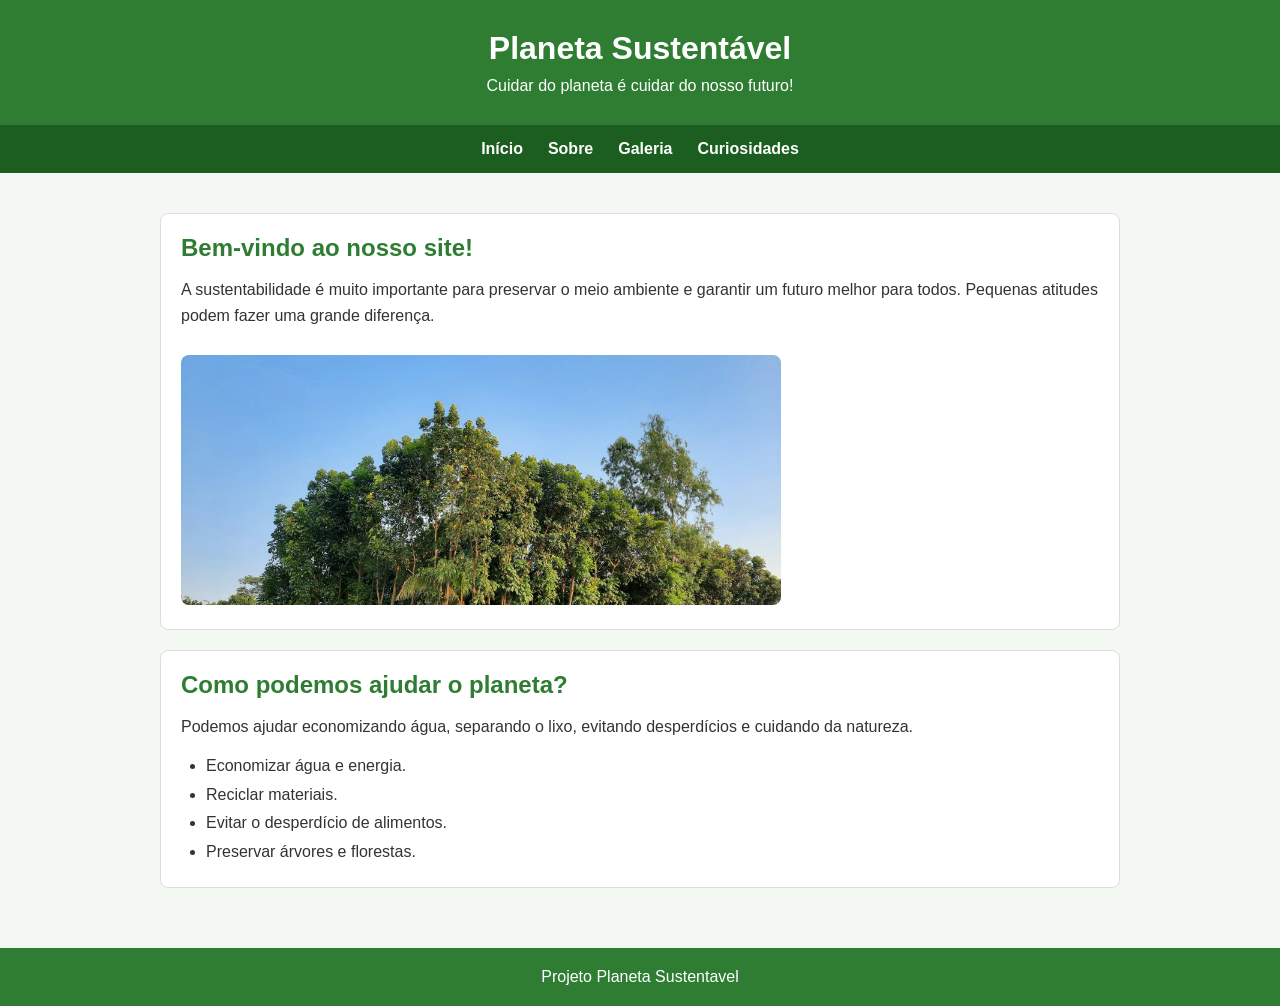
<file: index.html>
<!DOCTYPE html>
<html lang="pt-br">
<head>
    <meta charset="UTF-8">
    <meta name="viewport" content="width=device-width, initial-scale=1.0">
    <title>Planeta Sustentável</title>
    <link rel="stylesheet" href="style.css">
</head>
<body>
    <header>
        <h1>Planeta Sustentável</h1>
        <p>Cuidar do planeta é cuidar do nosso futuro!</p>
    </header>
    <nav>
        <a href="index.html">Início</a>
        <a href="sobre.html">Sobre</a>
        <a href="galeria.html">Galeria</a>
        <a href="curiosidades.html">Curiosidades</a>
    </nav>
    <main>
        <section>
            <h2>Bem-vindo ao nosso site!</h2>
            <p>
                A sustentabilidade é muito importante para preservar
                o meio ambiente e garantir um futuro melhor para todos.
                Pequenas atitudes podem fazer uma grande diferença.
            </p>
            <img src="img/natureza.jpg" alt="Paisagem natural com árvores">
        </section>
        <section>
            <h2>Como podemos ajudar o planeta?</h2>
            <p>
                Podemos ajudar economizando água, separando o lixo,
                evitando desperdícios e cuidando da natureza.
            </p>
            <ul>
                <li>Economizar água e energia.</li>
                <li>Reciclar materiais.</li>
                <li>Evitar o desperdício de alimentos.</li>
                <li>Preservar árvores e florestas.</li>
            </ul>
        </section>
    </main>
    <footer>
        <p>Projeto Planeta Sustentavel</p>
    </footer>
</body>
</html>
</file>
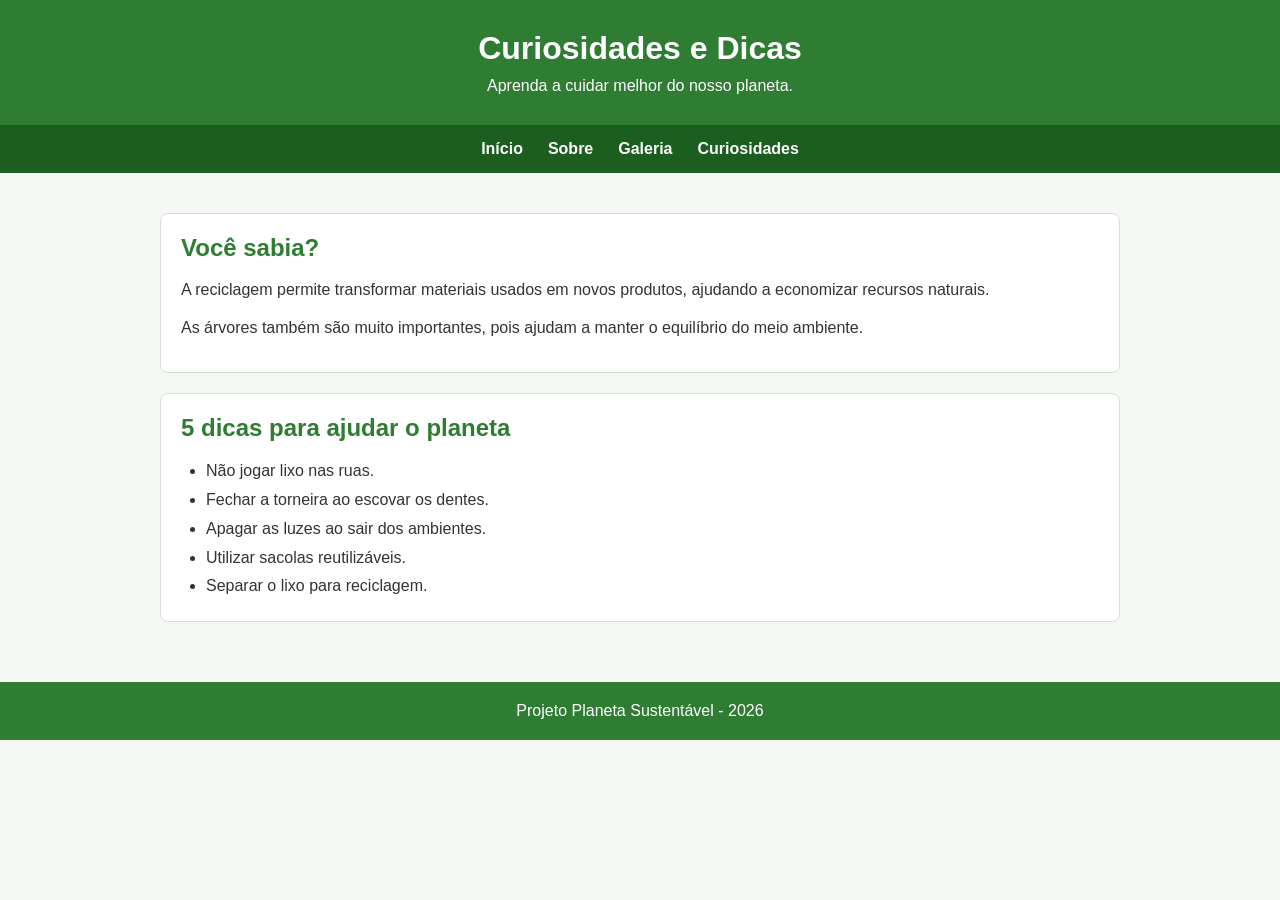
<file: curiosidades.html>
<!DOCTYPE html>
<html lang="pt-br">
<head>
    <meta charset="UTF-8">
    <meta name="viewport" content="width=device-width, initial-scale=1.0">
    <title>Curiosidades - Planeta Sustentável</title>
    <link rel="stylesheet" href="style.css">
</head>
<body>
    <header>
        <h1>Curiosidades e Dicas</h1>
        <p>Aprenda a cuidar melhor do nosso planeta.</p>
    </header>
    <nav>
        <a href="index.html">Início</a>
        <a href="sobre.html">Sobre</a>
        <a href="galeria.html">Galeria</a>
        <a href="curiosidades.html">Curiosidades</a>
    </nav>
    <main>
        <section>
            <h2>Você sabia?</h2>
            <p>
                A reciclagem permite transformar materiais usados
                em novos produtos, ajudando a economizar recursos naturais.
            </p>
            <p>
                As árvores também são muito importantes, pois ajudam
                a manter o equilíbrio do meio ambiente.
            </p>
        </section>
        <section>
            <h2>5 dicas para ajudar o planeta</h2>
            <ul>
                <li>Não jogar lixo nas ruas.</li>
                <li>Fechar a torneira ao escovar os dentes.</li>
                <li>Apagar as luzes ao sair dos ambientes.</li>
                <li>Utilizar sacolas reutilizáveis.</li>
                <li>Separar o lixo para reciclagem.</li>
            </ul>
        </section>
    </main>
    <footer>
        <p>Projeto Planeta Sustentável - 2026</p>
    </footer>

</body>
</html>
</file>
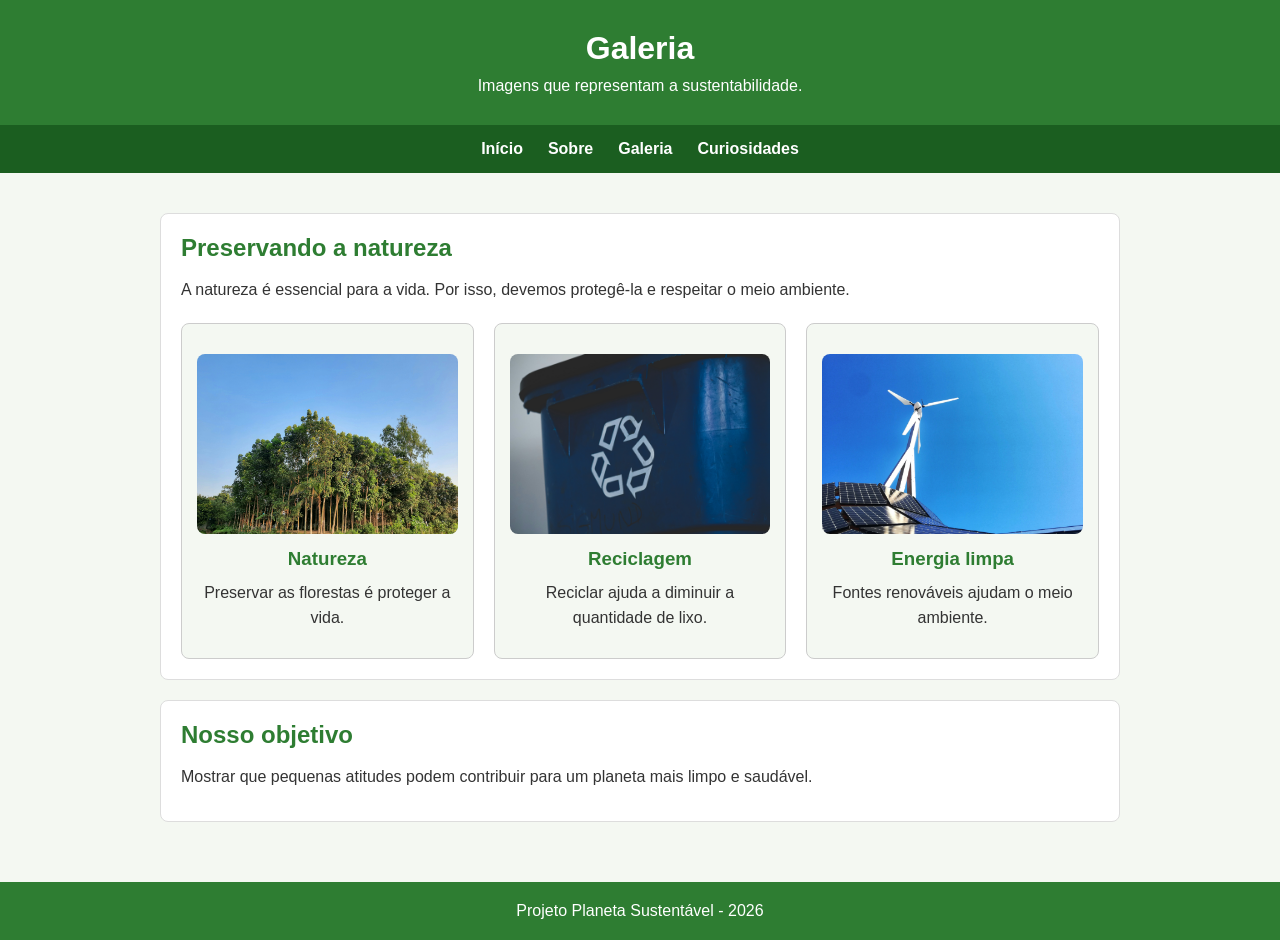
<file: galeria.html>
<!DOCTYPE html>
<html lang="pt-br">
<head>
    <meta charset="UTF-8">
    <meta name="viewport" content="width=device-width, initial-scale=1.0">
    <title>Galeria - Planeta Sustentável</title>
    <link rel="stylesheet" href="style.css">
</head>
<body>
    <header>
        <h1>Galeria</h1>
        <p>Imagens que representam a sustentabilidade.</p>
    </header>
    <nav>
        <a href="index.html">Início</a>
        <a href="sobre.html">Sobre</a>
        <a href="galeria.html">Galeria</a>
        <a href="curiosidades.html">Curiosidades</a>
    </nav>
    <main>
        <section>
            <h2>Preservando a natureza</h2>
            <p>
                A natureza é essencial para a vida.
                Por isso, devemos protegê-la e respeitar o meio ambiente.
            </p>
            <div class="galeria">
                <div class="cartao">
                    <img src="img/natureza.jpg" alt="Natureza e árvores">
                    <h3>Natureza</h3>
                    <p>Preservar as florestas é proteger a vida.</p>
                </div>
                <div class="cartao">
                    <img src="img/Reciclagem.jpg" alt="Reciclagem de materiais">
                    <h3>Reciclagem</h3>
                    <p>Reciclar ajuda a diminuir a quantidade de lixo.</p>
                </div>
                <div class="cartao">
                    <img src="img/energia-limpa.jpg" alt="Energia limpa">
                    <h3>Energia limpa</h3>
                    <p>Fontes renováveis ajudam o meio ambiente.</p>
                </div>
            </div>
        </section>
        <section>
            <h2>Nosso objetivo</h2>
            <p>
                Mostrar que pequenas atitudes podem contribuir
                para um planeta mais limpo e saudável.
            </p>
        </section>
    </main>
    <footer>
        <p>Projeto Planeta Sustentável - 2026</p>
    </footer>

</body>
</html>
</file>
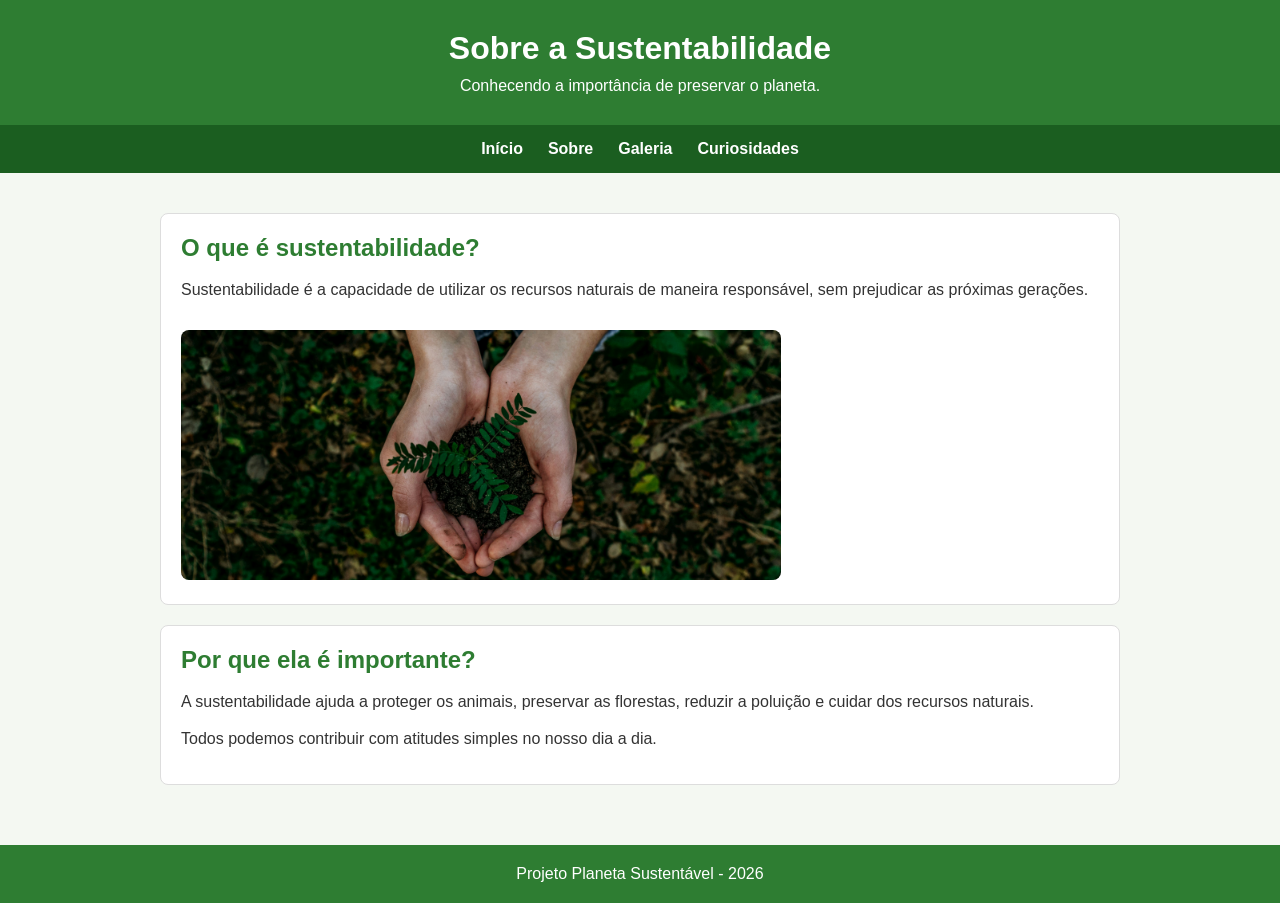
<file: sobre.html>
<!DOCTYPE html>
<html lang="pt-br">
<head>
    <meta charset="UTF-8">
    <meta name="viewport" content="width=device-width, initial-scale=1.0">
    <title>Sobre - Planeta Sustentável</title>
    <link rel="stylesheet" href="style.css">
</head>
<body>
    <header>
        <h1>Sobre a Sustentabilidade</h1>
        <p>Conhecendo a importância de preservar o planeta.</p>
    </header>
    <nav>
        <a href="index.html">Início</a>
        <a href="sobre.html">Sobre</a>
        <a href="galeria.html">Galeria</a>
        <a href="curiosidades.html">Curiosidades</a>
    </nav>
    <main>
        <section>
            <h2>O que é sustentabilidade?</h2>
            <p>
                Sustentabilidade é a capacidade de utilizar os recursos
                naturais de maneira responsável, sem prejudicar as
                próximas gerações.
            </p>
            <img src="img/sustentabilidade.jpg" alt="Mãos segurando uma pequena planta">
        </section>
        <section>
            <h2>Por que ela é importante?</h2>
            <p>
                A sustentabilidade ajuda a proteger os animais,
                preservar as florestas, reduzir a poluição e cuidar
                dos recursos naturais.
            </p>
            <p>
                Todos podemos contribuir com atitudes simples
                no nosso dia a dia.
            </p>
        </section>
    </main>
    <footer>
        <p>Projeto Planeta Sustentável - 2026</p>
    </footer>

</body>
</html>
</file>
<file: style.css>
* {
    margin: 0;
    padding: 0;
    box-sizing: border-box;
}
body {
    font-family: Arial, sans-serif;
    background-color: #f4f8f2;
    color: #333;
}
header {
    background-color: #2e7d32;
    color: white;
    text-align: center;
    padding: 30px;
}

header h1 {
    margin-bottom: 10px;
}
nav {
    display: flex;
    justify-content: center;
    align-items: center;
    gap: 25px;
    flex-wrap: wrap;
    background-color: #1b5e20;
    padding: 15px;
}
nav a {
    color: white;
    text-decoration: none;
    font-weight: bold;
}
nav a:hover {
    text-decoration: underline;
}
main {
    max-width: 1000px;
    margin: 20px auto;
    padding: 20px;
}
section {
    background-color: white;
    margin-bottom: 20px;
    padding: 20px;
    border-radius: 8px;
    border: 1px solid #ddd;
}
section h2 {
    color: #2e7d32;
    margin-bottom: 15px;
}
section p {
    line-height: 1.6;
    margin-bottom: 12px;
}
section ul {
    margin-left: 25px;
    line-height: 1.8;
}
section img {
    width: 100%;
    max-width: 600px;
    height: 250px;
    object-fit: cover;
    border-radius: 8px;
    margin-top: 15px;
}
.galeria {
    display: flex;
    justify-content: center;
    align-items: stretch;
    gap: 20px;
    flex-wrap: wrap;
    margin-top: 20px;
}
.cartao {
    background-color: #f4f8f2;
    border: 1px solid #ccc;
    border-radius: 8px;
    padding: 15px;
    flex: 1 1 220px;
    text-align: center;
}
.cartao img {
    width: 100%;
    height: 180px;
    object-fit: cover;
    border-radius: 8px;
    margin-bottom: 10px;
}
.cartao h3 {
    color: #2e7d32;
    margin-bottom: 10px;
}
footer {
    background-color: #2e7d32;
    color: white;
    text-align: center;
    padding: 20px;
    margin-top: 20px;
}
@media (max-width: 600px) {
    nav {
        gap: 15px;
    }
    main {
        padding: 10px;
    }
    header {
        padding: 20px;
    }
    .galeria {
        flex-direction: column;
    }
}
</file>
